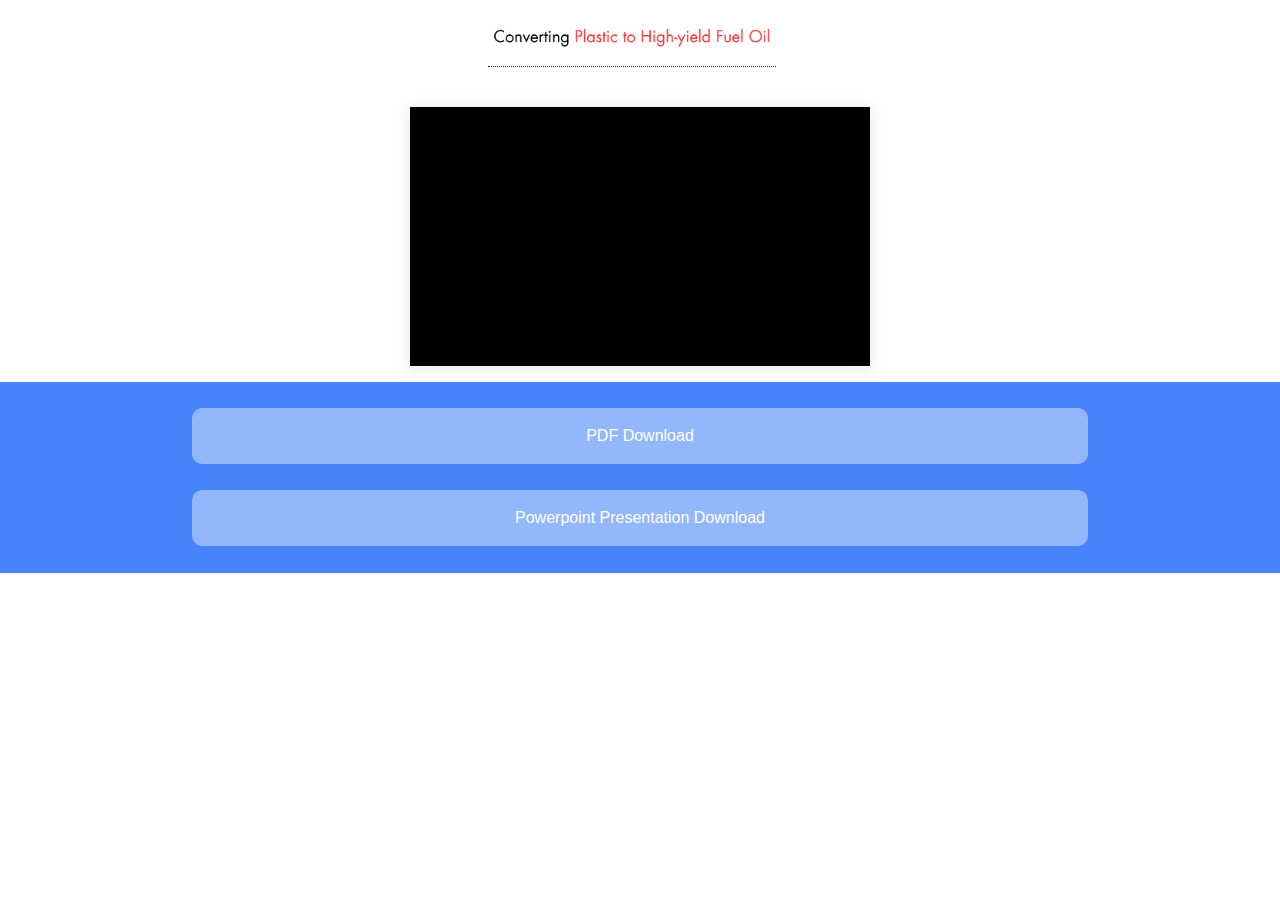
<file: converting_plastic_to_high_yield_fuel_oil.html>
<!DOCTYPE html>
<html lang="en" oncontextmenu="return false">
<head>
  <!--Meta Tags-->
  <meta charset="UTF-8">
  <meta name="viewport" content="width=device-width, initial-scale=1.0">
  <meta http-equiv="X-UA-Compatible" content="ie=edge">
  <!--Title-->
  <title>Converting Plastic to High-yield Fuel Oil</title>
  <!--Google Fonts-->
  <link href="https://fonts.googleapis.com/css2?family=Baloo+Da+2:wght@400;500;600;700;800&family=Barlow:wght@400;500;700;800;900&display=swap" rel="stylesheet"> 
  <!--Font Awesome Files-->
  <link rel="stylesheet" href="https://use.fontawesome.com/releases/v5.14.0/css/all.css" integrity="sha384-HzLeBuhoNPvSl5KYnjx0BT+WB0QEEqLprO+NBkkk5gbc67FTaL7XIGa2w1L0Xbgc" crossorigin="anonymous">
  <!--CSS Files-->
  <link rel="stylesheet" href="template_1/css/owl.carousel.min.css">
  <link rel="stylesheet" href="template_1/css/owl.theme.default.min.css">
  <link rel="stylesheet" href="template_1/css/bootstrap.css">
  <link rel="stylesheet" href="template_1/css/uikit.min.css">
  <link rel="stylesheet" href="template_1/css/navbar-fixed.css">
  <link rel="stylesheet" href="template_1/css/aos.css">
  <link rel="stylesheet" href="template_1/css/style.css">
  <link rel="stylesheet" href="template_1/css/plyr_style.css">
      <style>
            .block {
              display: block;
              margin: 0 auto;
              width: 70%;
              border: none;
              background-color: #92b7fc;
              color: white;
              padding: 14px 28px;
              font-size: 16px;
              cursor: pointer;
              text-align: center;
              border-radius: 10px; /* add this line */
            }
                
            .block:hover {
              background-color: #ddd;
              color: black;
            }
            @media (max-width: 767px) {
  .plyr__video-embed {
    width: 100%;
    padding-bottom: 56.25%;
  }
  .plyr__video-embed iframe {
    position: absolute;
    top: 0;
    left: 0;
    width: 100%;
    height: 100%;
  }
}

        </style>
</head>
<body>

  <!--Navigation-->
  <nav class="navbar navbar-expand-lg navbar-light bg-white" uk-sticky="top: 100; animation: uk-animation-slide-top; bottom: #sticky-on-scroll-up">
    <div class="container">
    <a class="navbar-brand" href="#">
      <img src="template_1/img/logo.png" style="height: 3rem;" class="img-fluid" alt="ICT POINT">
    </a>
    
    


   
      
  
  </div>
  </nav>

  <div style="width: 460px;" class="plyr__video-embed" id="player">
    <iframe width="560" height="315" src="https://www.youtube.com/watch?v=kICV3ETUZ7E" title="YouTube video player" frameborder="0" allow="accelerometer; autoplay; clipboard-write; encrypted-media; gyroscope; picture-in-picture; web-share" allowfullscreen></iframe>
    
    </div>
   
    <div style="background-color: #4683fc; width: 100%;">
      

      <br>

    <button class="block" onclick="window.location.href='https://drive.google.com/file/d/1PZXaXn0DrP6zKxp9p3Mmjv-8Kc3BrlqQ/view?usp=sharing';">PDF Download</button>
    <br>
    <button class="block" onclick="window.location.href='https://drive.google.com/file/d/1k557p71T2ee6I5VXka7bFXa_S6iYjTYW/view?usp=share_link';">Powerpoint Presentation Download</button>
    <br>
 
    </div>
  <!--JS Scripts-->
  <script src="template_1/js/jquery.min.js"></script>
  <script src="template_1/js/popper.js"></script>
  <script src="template_1/js/navbar-fixed.js"></script>
  <script src="template_1/js/uikit.min.js"></script>
  <script src="template_1/js/uikit-icons.min.js"></script>
  <script src="template_1/js/owl.carousel.min.js"></script>
  <script src="template_1/js/aos.js"></script>
  <script src="template_1/js/bootstrap.min.js"></script>
  <script src="template_1/js/main.js"></script>
  <script src="template_1/js/plyr_main.js"></script>
</body>
</html>
</file>
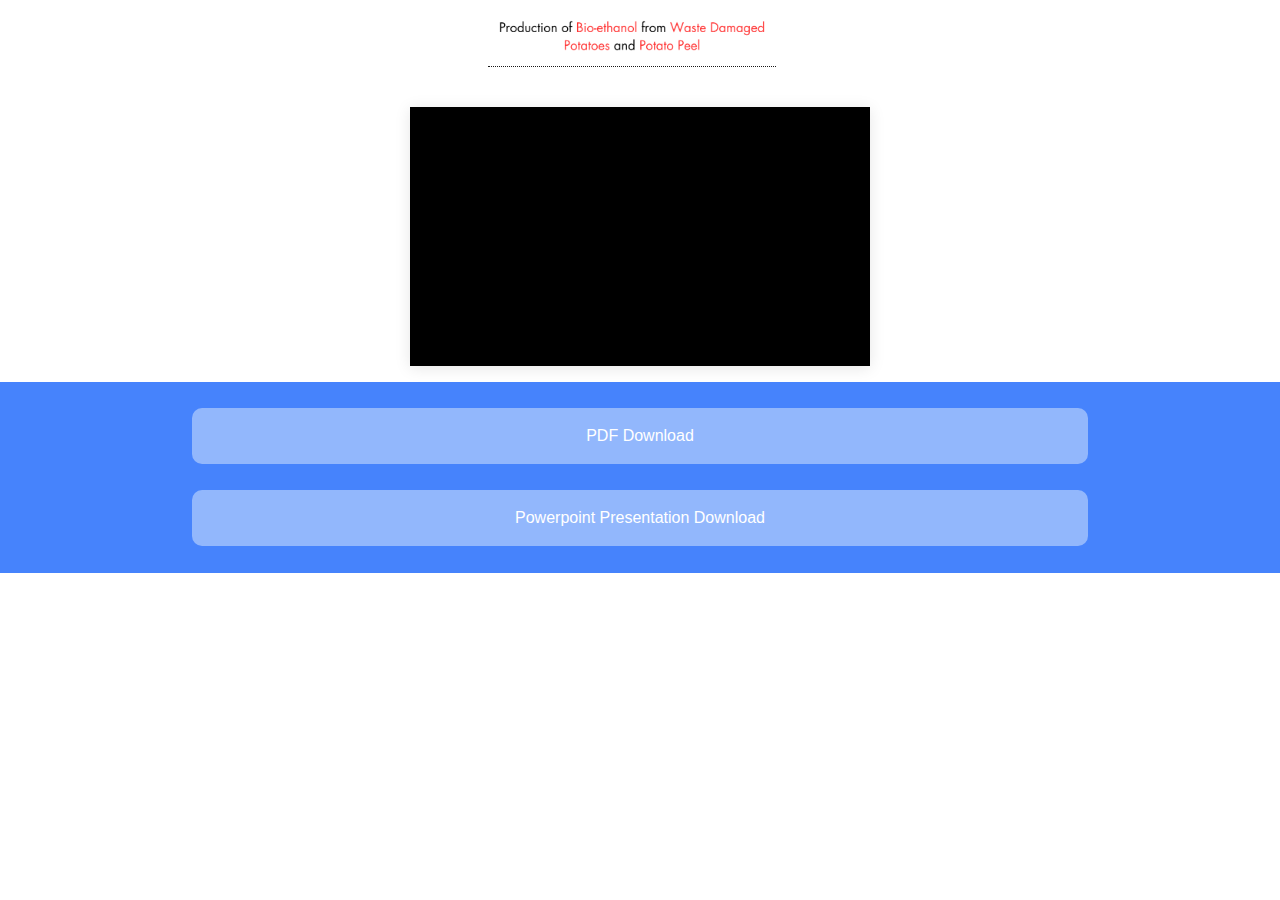
<file: production_of_bio_ethanol_from_waste_damaged_potatoes_and_potato_peel.html>
<!DOCTYPE html>
<html lang="en" oncontextmenu="return false">
<head>
  <!--Meta Tags-->
  <meta charset="UTF-8">
  <meta name="viewport" content="width=device-width, initial-scale=1.0">
  <meta http-equiv="X-UA-Compatible" content="ie=edge">
  <!--Title-->
  <title>Production of Bio-ethanol from Waste Damaged Potatoes and Potato Pee</title>
  <!--Google Fonts-->
  <link href="https://fonts.googleapis.com/css2?family=Baloo+Da+2:wght@400;500;600;700;800&family=Barlow:wght@400;500;700;800;900&display=swap" rel="stylesheet"> 
  <!--Font Awesome Files-->
  <link rel="stylesheet" href="https://use.fontawesome.com/releases/v5.14.0/css/all.css" integrity="sha384-HzLeBuhoNPvSl5KYnjx0BT+WB0QEEqLprO+NBkkk5gbc67FTaL7XIGa2w1L0Xbgc" crossorigin="anonymous">
  <!--CSS Files-->
  <link rel="stylesheet" href="template_1/css/owl.carousel.min.css">
  <link rel="stylesheet" href="template_1/css/owl.theme.default.min.css">
  <link rel="stylesheet" href="template_1/css/bootstrap.css">
  <link rel="stylesheet" href="template_1/css/uikit.min.css">
  <link rel="stylesheet" href="template_1/css/navbar-fixed.css">
  <link rel="stylesheet" href="template_1/css/aos.css">
  <link rel="stylesheet" href="template_1/css/style.css">
  <link rel="stylesheet" href="template_1/css/plyr_style.css">
      <style>
            .block {
              display: block;
              margin: 0 auto;
              width: 70%;
              border: none;
              background-color: #92b7fc;
              color: white;
              padding: 14px 28px;
              font-size: 16px;
              cursor: pointer;
              text-align: center;
              border-radius: 10px; /* add this line */
            }
                
            .block:hover {
              background-color: #ddd;
              color: black;
            }
            @media (max-width: 767px) {
  .plyr__video-embed {
    width: 100%;
    padding-bottom: 56.25%;
  }
  .plyr__video-embed iframe {
    position: absolute;
    top: 0;
    left: 0;
    width: 100%;
    height: 100%;
  }
}

        </style>
</head>
<body>

  <!--Navigation-->
  <nav class="navbar navbar-expand-lg navbar-light bg-white" uk-sticky="top: 100; animation: uk-animation-slide-top; bottom: #sticky-on-scroll-up">
    <div class="container">
    <a class="navbar-brand" href="#">
      <img src="template_1/img/logo1.png" style="height: 3rem;" class="img-fluid" alt="ICT POINT">
    </a>
    
    


   
      
  
  </div>
  </nav>

  <div style="width: 460px;" class="plyr__video-embed" id="player">
    <iframe width="560" height="315" src="https://www.youtube.com/watch?v=rN_NNmBsCns" title="YouTube video player" frameborder="0" allow="accelerometer; autoplay; clipboard-write; encrypted-media; gyroscope; picture-in-picture; web-share" allowfullscreen></iframe>
    
    </div>
   
    <div style="background-color: #4683fc; width: 100%;">
      

      <br>

    <button class="block" onclick="window.location.href='https://drive.google.com/file/d/1Wg0zrjmEaWSgo8Sp4wKUAszNJbIAFniX/view?usp=sharing';">PDF Download</button>
    <br>
    <button class="block" onclick="window.location.href='https://drive.google.com/file/d/17mu0fRp8gx71MSZkZ5OlBPxc0dO3VLmP/view?usp=sharing';">Powerpoint Presentation Download</button>
    <br>
 
    </div>
  <!--JS Scripts-->
  <script src="template_1/js/jquery.min.js"></script>
  <script src="template_1/js/popper.js"></script>
  <script src="template_1/js/navbar-fixed.js"></script>
  <script src="template_1/js/uikit.min.js"></script>
  <script src="template_1/js/uikit-icons.min.js"></script>
  <script src="template_1/js/owl.carousel.min.js"></script>
  <script src="template_1/js/aos.js"></script>
  <script src="template_1/js/bootstrap.min.js"></script>
  <script src="template_1/js/main.js"></script>
  <script src="template_1/js/plyr_main.js"></script>
</body>
</html>
</file>
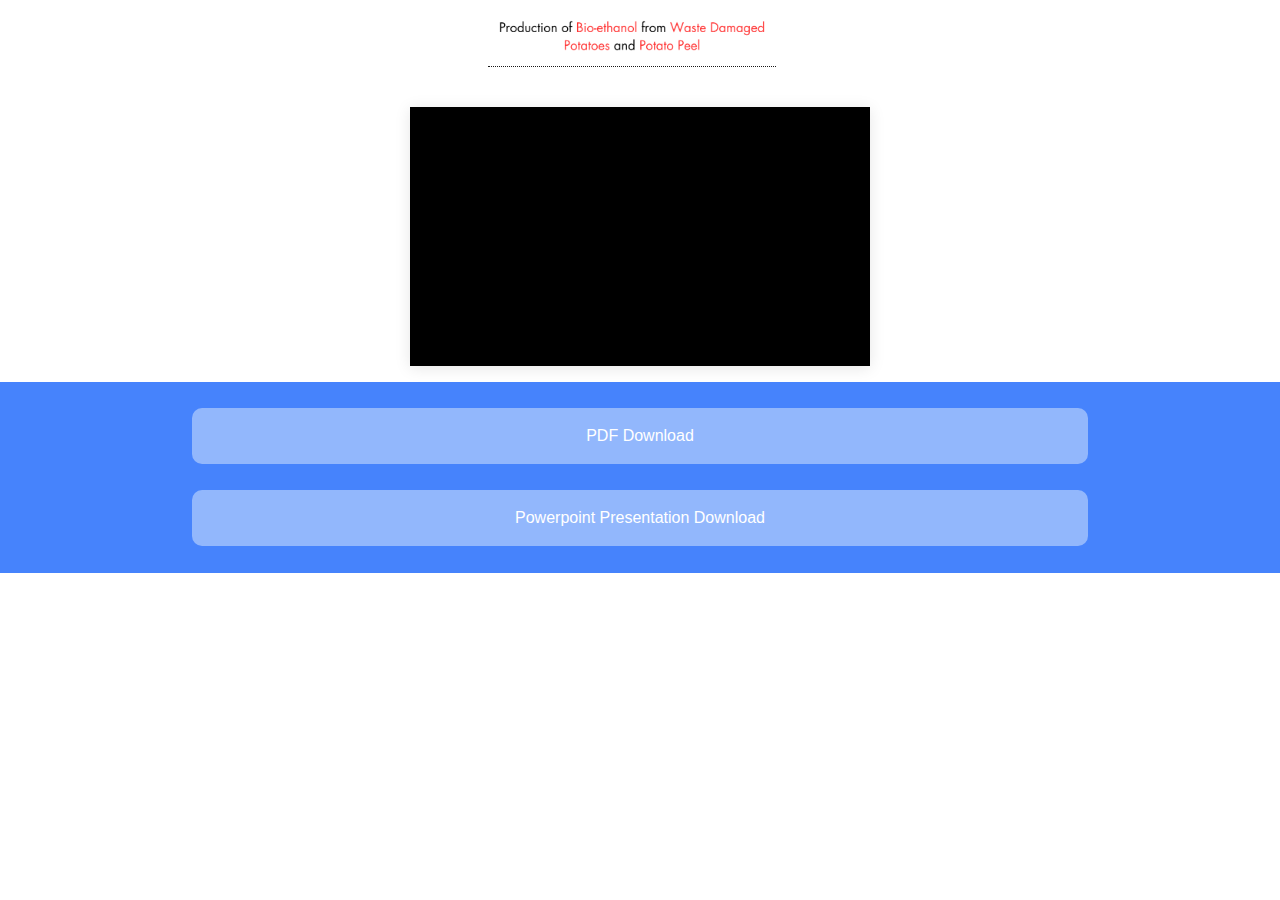
<file: roll_no-1620/production_of_bio_ethanol_from_waste_damaged_potatoes_and_potato_peel.html>
<!DOCTYPE html>
<html lang="en" oncontextmenu="return false">
<head>
  <!--Meta Tags-->
  <meta charset="UTF-8">
  <meta name="viewport" content="width=device-width, initial-scale=1.0">
  <meta http-equiv="X-UA-Compatible" content="ie=edge">
  <!--Title-->
  <title>Production of Bio-ethanol from Waste Damaged Potatoes and Potato Pee</title>
  <!--Google Fonts-->
  <link href="https://fonts.googleapis.com/css2?family=Baloo+Da+2:wght@400;500;600;700;800&family=Barlow:wght@400;500;700;800;900&display=swap" rel="stylesheet"> 
  <!--Font Awesome Files-->
  <link rel="stylesheet" href="https://use.fontawesome.com/releases/v5.14.0/css/all.css" integrity="sha384-HzLeBuhoNPvSl5KYnjx0BT+WB0QEEqLprO+NBkkk5gbc67FTaL7XIGa2w1L0Xbgc" crossorigin="anonymous">
  <!--CSS Files-->
  <link rel="stylesheet" href="../template_1/css/owl.carousel.min.css">
  <link rel="stylesheet" href="../template_1/css/owl.theme.default.min.css">
  <link rel="stylesheet" href="../template_1/css/bootstrap.css">
  <link rel="stylesheet" href="../template_1/css/uikit.min.css">
  <link rel="stylesheet" href="../template_1/css/navbar-fixed.css">
  <link rel="stylesheet" href="../template_1/css/aos.css">
  <link rel="stylesheet" href="../template_1/css/style.css">
  <link rel="stylesheet" href="../template_1/css/plyr_style.css">
      <style>
            .block {
              display: block;
              margin: 0 auto;
              width: 70%;
              border: none;
              background-color: #92b7fc;
              color: white;
              padding: 14px 28px;
              font-size: 16px;
              cursor: pointer;
              text-align: center;
              border-radius: 10px; /* add this line */
            }
                
            .block:hover {
              background-color: #ddd;
              color: black;
            }
            @media (max-width: 767px) {
  .plyr__video-embed {
    width: 100%;
    padding-bottom: 56.25%;
  }
  .plyr__video-embed iframe {
    position: absolute;
    top: 0;
    left: 0;
    width: 100%;
    height: 100%;
  }
}

        </style>
</head>
<body>

  <!--Navigation-->
  <nav class="navbar navbar-expand-lg navbar-light bg-white" uk-sticky="top: 100; animation: uk-animation-slide-top; bottom: #sticky-on-scroll-up">
    <div class="container">
    <a class="navbar-brand" href="#">
      <img src="../template_1/img/logo1.png" style="height: 3rem;" class="img-fluid" alt="ICT POINT">
    </a>
    
    


   
      
  
  </div>
  </nav>

  <div style="width: 460px;" class="plyr__video-embed" id="player">
    <iframe width="560" height="315" src="https://www.youtube.com/watch?v=WHHxUSXdVhQ" title="YouTube video player" frameborder="0" allow="accelerometer; autoplay; clipboard-write; encrypted-media; gyroscope; picture-in-picture; web-share" allowfullscreen></iframe>
    
    </div>
   
    <div style="background-color: #4683fc; width: 100%;">
      

      <br>

    <button class="block" onclick="window.location.href='https://drive.google.com/file/d/1Wg0zrjmEaWSgo8Sp4wKUAszNJbIAFniX/view?usp=sharing';">PDF Download</button>
    <br>
    <button class="block" onclick="window.location.href='https://drive.google.com/file/d/17mu0fRp8gx71MSZkZ5OlBPxc0dO3VLmP/view?usp=sharing';">Powerpoint Presentation Download</button>
    <br>
 
    </div>
  <!--JS Scripts-->
  <script src="../template_1/js/jquery.min.js"></script>
  <script src="../template_1/js/popper.js"></script>
  <script src="../template_1/js/navbar-fixed.js"></script>
  <script src="../template_1/js/uikit.min.js"></script>
  <script src="../template_1/js/uikit-icons.min.js"></script>
  <script src="../template_1/js/owl.carousel.min.js"></script>
  <script src="../template_1/js/aos.js"></script>
  <script src="../template_1/js/bootstrap.min.js"></script>
  <script src="../template_1/js/main.js"></script>
  <script src="../template_1/js/plyr_main.js"></script>
</body>
</html>
</file>
<file: template_1/css/navbar-fixed.css>
html, body {
  height: 100%;
}

.container-fluid > .container, .container > .row {
  height: 100%;
}

/* nav */
nav {
  min-height: 3.5rem;
}
nav.fixed-top {
  padding: 0.5rem;
}
nav.bg-primary li a {
  color: #fff !important;
}
nav li a.active {
  padding: .2rem .4rem;
  color: #0275d8 !important;
  background-color: #fff;
  border-radius: .2rem;
  margin: .3rem 0.6rem;
}
nav .navbar-collapse.collapsing ul,
nav .navbar-collapse.show ul {
  margin-top: 3rem;
}
nav .navbar-collapse.collapsing li a,
nav .navbar-collapse.show li a  {
  padding: 0.5rem;
}

nav .navbar-collapse.show li a.active  {
  margin: 0;
}

.navbar-toggler {
  border: 0;
}

.bg-primary {
  color: #fff;
}
</file>
<file: template_1/css/style.css>
/* ============== Basic Setup ===================== */
body {
  font-family: 'Baloo Da 2', cursive; }

.container, .container-sm, .container-md, .container-lg, .container-xl {
  max-width: 1280px; }

/* ============== Global Classes ===================== */
.button {
  background: #2D5D45;
  margin: 5px 0;
  border-radius: 5px;
  color: #fff;
  padding: 7px 15px;
  border: 1px solid #2D5D45;
  transition: 0.3s;
  display: inline-block; }
  .button:hover {
    background: #fff;
    color: #2D5D45; }

.section-title {
  font-size: 2rem;
  margin-bottom: 1.5rem;
  color: #2D5D45;
  font-weight: 700;
  line-height: 1.125;
  word-break: break-word; }

.section-description {
  color: #696969;
  font-size: 1rem;
  margin-bottom: 0;
  transition: .5s;
  max-width: 600px;
  margin: auto; }

/* ============== Navigation ===================== */
.navbar .container, .navbar .container-sm, .navbar .container-md, .navbar .container-lg, .navbar .container-xl {
  max-width: 1200px; }

.navbar .nav-item .nav-link {
  color: #2D5D45; }
  .navbar .nav-item .nav-link .lang-btn {
    background: #F0AA66;
    width: 60px;
    height: 26px;
    border-radius: 10em;
    text-align: center;
    position: relative; }
    .navbar .nav-item .nav-link .lang-btn h6 {
      color: #fff;
      font-weight: 400;
      position: absolute;
      top: 2px;
      left: 30px; }
    .navbar .nav-item .nav-link .lang-btn span {
      background: #fff;
      color: #2D5D45;
      font-size: 14px;
      position: absolute;
      left: -5px;
      top: -2.5px;
      padding: 5px;
      border-radius: 50%;
      font-size: 14px;
      box-shadow: -5px 5px 10px rgba(0, 0, 0, 0.1); }
  .navbar .nav-item .nav-link .lang-btn-eng {
    background: #F0AA66;
    width: 60px;
    height: 26px;
    border-radius: 10em;
    text-align: center;
    position: relative; }
    .navbar .nav-item .nav-link .lang-btn-eng h6 {
      color: #fff;
      font-weight: 400;
      position: absolute;
      left: 5px;
      top: 5px;
      font-size: .9rem; }
    .navbar .nav-item .nav-link .lang-btn-eng span {
      background: #fff;
      color: #2D5D45;
      font-size: 14px;
      position: absolute;
      right: -3px;
      top: -2.5px;
      padding: 5px;
      border-radius: 50%;
      font-size: 14px;
      box-shadow: -5px 5px 10px rgba(0, 0, 0, 0.1); }

.navbar .nav-item .menu-btn1 {
  background: #2D5D45;
  margin: 5px;
  border-radius: 5px;
  color: #fff;
  padding: 7px 15px;
  border: 1px solid #2D5D45;
  transition: 0.3s; }
  .navbar .nav-item .menu-btn1:hover {
    background: #fff;
    color: #2D5D45; }

.navbar .nav-item .menu-btn2 {
  background: #F0AA66;
  margin: 5px;
  border-radius: 5px;
  color: #fff;
  padding: 7px 15px;
  border: 1px solid #F0AA66;
  transition: 0.3s; }
  .navbar .nav-item .menu-btn2:hover {
    background: #fff;
    color: #F0AA66; }

/* ============== Home Section ===================== */
#home .row {
  border-radius: 1.5rem; }
  #home .row .title {
    font-size: 3rem;
    font-weight: 700;
    color: #342d65; }
    #home .row .title span {
      color: #ff284f; }
  #home .row .little-description {
    color: #696969;
    font-size: 1rem;
    line-height: 1.25;
    margin-top: 20px; }
    #home .row .little-description span {
      color: #ff284f;
      font-weight: bold; }

#home a {
  text-decoration: none; }
  #home a .home-column {
    border-radius: 1.5rem;
    background: #fff;
    transition: .5s; }
    #home a .home-column img {
      height: 96px;
      width: 96px; }
    #home a .home-column p {
      color: #696969;
      font-size: 1rem;
      margin-bottom: 0;
      transition: .5s; }
    #home a .home-column span {
      color: #696969;
      transition: .5s; }
    #home a .home-column:hover {
      background: #342d65; }
      #home a .home-column:hover p {
        color: #fff; }
      #home a .home-column:hover span {
        color: #fff; }

@media only screen and (max-width: 991px) {
  #home a .home-column {
    position: relative; }
    #home a .home-column img {
      height: 64px;
      width: 64px;
      display: inline-block;
      text-align: left;
      margin-left: 10px;
      margin-right: 10px; }
    #home a .home-column p {
      display: inline; }
    #home a .home-column video {
      width: 100%; } }

@media only screen and (max-width: 1200px) {
  #home video {
    width: 100%; } }

/* ============== Brac Section ===================== */
#brac-section .row {
  background: #EFF5FF;
  border-radius: 1.5rem; }
  #brac-section .row a {
    text-decoration: none; }
  #brac-section .row .btn-brac {
    background: #3DB188;
    border: 1px solid #3DB188;
    display: inline-block;
    margin-top: 10px; }
    #brac-section .row .btn-brac:hover {
      background: #fff;
      color: #3DB188; }
  #brac-section .row p {
    color: #696969;
    font-size: 1rem;
    margin-bottom: 0;
    transition: .5s; }

/* ============== Books Section ===================== */
#Books {
  background: #F7F8FA; }
  #Books .sub-title {
    color: #F0AA66;
    font-weight: 700 !important;
    text-decoration: none; }
    #Books .sub-title:hover {
      color: #342d65; }
  #Books .owl-carousel .item .slider-content {
    background: #fff;
    border-radius: 0rem;
    box-shadow: -3px 3px 20px rgba(0, 0, 0, 0.1), 3px 3px 20px rgba(0, 0, 0, 0.1); }
    #Books .owl-carousel .item .slider-content a {
      text-decoration: none; }
      #Books .owl-carousel .item .slider-content a .slider-img {
        height: 18em;
        width: auto;
        margin: auto;
        padding: 20px 0;
        display: block;
        border-radius: 0%; }
      #Books .owl-carousel .item .slider-content a .slider-title {
        font-size: 20px;
        color: #34315d;
        font-weight: 700;
        line-height: 1.125; }
      #Books .owl-carousel .item .slider-content a p {
        color: #696969;
        font-size: 1rem;
        margin-bottom: 0;
        transition: .5s; }
  #Books .owl-carousel .owl-nav button:focus, #Books .owl-carousel .owl-nav button:hover {
    outline: none;
    background-color: transparent;
    box-shadow: none;
    color: #333; }
  #Books .owl-carousel .owl-nav button span {
    background: #fff;
    padding: 0 1.5rem;
    border-radius: 50%;
    font-size: 2rem;
    box-shadow: -3px 3px 20px rgba(0, 0, 0, 0.1), 3px 3px 20px rgba(0, 0, 0, 0.1);
    margin-left: calc(1.5em - 1px);
    margin-right: calc(1.5em - 1px); }
  #Books .owl-carousel .owl-dots {
    margin-top: -2.5rem; }
    #Books .owl-carousel .owl-dots .active span {
      background: #F0AA66; }
  @media only screen and (max-width: 991px) {
    #Books .owl-dots {
      display: none; }
    #Books .owl-nav button span {
      margin-left: calc(.5em - 1px);
      margin-right: calc(.5em - 1px); } }

/* ============== Slider Section ===================== */
#slider .carousel .carousel-control-prev,
#slider .carousel .carousel-control-next {
  color: #111;
  font-size: 1rem; }
  #slider .carousel .carousel-control-prev i,
  #slider .carousel .carousel-control-next i {
    background: #fff;
    padding: .6rem .8rem;
    border-radius: 50%;
    box-shadow: -5px 5px 20px rgba(0, 0, 0, 0.1), 5px 5px 20px rgba(0, 0, 0, 0.1); }

/* ============== Learn Section ===================== */
#learn h2 span {
  color: #F0AA66 !important; }

#learn p {
  color: #696969; }

#learn .button {
  text-decoration: none;
  background: #F0AA66;
  border: 1px solid #F0AA66; }
  #learn .button:hover {
    background: #fff;
    color: #F0AA66; }

#learn .learn-culumn {
  background: #fff;
  border-radius: .7rem;
  box-shadow: -3px 3px 20px rgba(0, 0, 0, 0.1), 3px 3px 20px rgba(0, 0, 0, 0.1);
  position: relative; }
  #learn .learn-culumn .culumn-content {
    position: absolute;
    top: 25px;
    left: 95px; }
  #learn .learn-culumn h2 {
    font-size: 1.5rem;
    margin: 0; }

@media only screen and (max-width: 768px) {
  #learn .study-img img {
    width: 100%; } }

/* ============== Digital Learning ===================== */
#digital-learning .section-title-top {
  color: #342d65;
  margin-bottom: 12px; }

#digital-learning .section-title span {
  color: #ff284f; }

#digital-learning .button {
  text-decoration: none;
  background: #ff284f;
  border: 1px solid #ff284f;
  margin-top: 20px; }
  #digital-learning .button:hover {
    background: #fff;
    color: #ff284f; }

#digital-learning .digital-slider {
  max-width: 600px;
  margin: auto; }
  #digital-learning .digital-slider .owl-carousel .owl-dots {
    margin-top: 30px; }
    #digital-learning .digital-slider .owl-carousel .owl-dots span {
      width: 8.5px;
      height: 8.5px; }
    #digital-learning .digital-slider .owl-carousel .owl-dots .active span {
      background: red; }

/* ============== Footer section ===================== */
#footer {
  background: linear-gradient(180deg, #fff 0%, #fff 100%); }
  #footer .culumn-1 .footer-description {
    max-width: 500px; }
    #footer .culumn-1 .footer-description .section-description {
      color: #fff;
      margin: 1.5rem 0; }
  #footer .culumn-1 .social-icons {
    width: 180px; }
    #footer .culumn-1 .social-icons a {
      font-size: 1.5rem;
      color: #fff; }
      #footer .culumn-1 .social-icons a:hover {
        color: #34315d; }
  #footer .culumn-2 h5, #footer .culumn-3 h5 {
    color: #fff;
    font-weight: 700;
    margin-bottom: 25px; }
  #footer .culumn-2 ul, #footer .culumn-3 ul {
    margin: 0;
    padding: 0; }
    #footer .culumn-2 ul li, #footer .culumn-3 ul li {
      margin: 0;
      list-style-type: none;
      margin-bottom: 7px; }
      #footer .culumn-2 ul li a, #footer .culumn-3 ul li a {
        text-decoration: none;
        transition: .3s;
        color: #d1cfcf; }
        #footer .culumn-2 ul li a:hover, #footer .culumn-3 ul li a:hover {
          color: #fff; }
  #footer small {
    font-size: .875em; }
</file>
<file: template_1/css/plyr_style.css>
:root{--plyr-color-main:#4683fc;--plyr-font-size-base:13px;--plyr-font-size-small:12px;--plyr-font-size-time:11px;--plyr-font-size-badges:9px;--plyr-font-size-menu:var(--plyr-font-size-base);--plyr-font-weight-regular:500;--plyr-font-weight-bold:600;--plyr-font-size-captions-medium:18px;--plyr-font-size-captions-large:21px}@font-face{font-display:swap;font-family:Gordita;font-style:normal;font-weight:300;src:url(https://cdn.plyr.io/static/fonts/gordita-light.woff2) format("woff2"),url(https://cdn.plyr.io/static/fonts/gordita-light.woff) format("woff")}@font-face{font-display:swap;font-family:Gordita;font-style:normal;font-weight:400;src:url(https://cdn.plyr.io/static/fonts/gordita-regular.woff2) format("woff2"),url(https://cdn.plyr.io/static/fonts/gordita-regular.woff) format("woff")}@font-face{font-display:swap;font-family:Gordita;font-style:normal;font-weight:500;src:url(https://cdn.plyr.io/static/fonts/gordita-medium.woff2) format("woff2"),url(https://cdn.plyr.io/static/fonts/gordita-medium.woff) format("woff")}@font-face{font-display:swap;font-family:Gordita;font-style:normal;font-weight:600;src:url(https://cdn.plyr.io/static/fonts/gordita-bold.woff2) format("woff2"),url(https://cdn.plyr.io/static/fonts/gordita-bold.woff) format("woff")}@font-face{font-display:swap;font-family:Gordita;font-style:normal;font-weight:900;src:url(https://cdn.plyr.io/static/fonts/gordita-black.woff2) format("woff2"),url(https://cdn.plyr.io/static/fonts/gordita-black.woff) format("woff")}@keyframes fadein{0%{opacity:0}100%{opacity:1}}@keyframes shrinkHide{0%{opacity:.5;width:38px}20%{width:45px}100%{opacity:0;width:0}}/*!normalize.css v7.0.0 | MIT License | github.com/necolas/normalize.css*/html{line-height:1.15;-ms-text-size-adjust:100%;-webkit-text-size-adjust:100%}body{margin:0}article,aside,footer,header,nav,section{display:block}h1{font-size:2em;margin:.67em 0}figcaption,figure,main{display:block}figure{margin:1em 40px}hr{box-sizing:content-box;height:0;overflow:visible}pre{font-family:monospace,monospace;font-size:1em}a,button.faux-link{background-color:transparent;-webkit-text-decoration-skip:objects}abbr[title]{border-bottom:none;text-decoration:underline;-webkit-text-decoration:underline dotted;text-decoration:underline dotted}b,strong{font-weight:inherit}b,strong{font-weight:bolder}code,kbd,samp{font-family:monospace,monospace;font-size:1em}dfn{font-style:italic}mark{background-color:#ff0;color:#000}small{font-size:80%}sub,sup{font-size:75%;line-height:0;position:relative;vertical-align:baseline}sub{bottom:-.25em}sup{top:-.5em}audio,video{display:inline-block}audio:not([controls]){display:none;height:0}img{border-style:none}svg:not(:root){overflow:hidden}button,input,optgroup,select,textarea{font-family:sans-serif;font-size:100%;line-height:1.15;margin:0}button,input{overflow:visible}button,select{text-transform:none}[type=reset],[type=submit],button,html [type=button]{-webkit-appearance:button}[type=button]::-moz-focus-inner,[type=reset]::-moz-focus-inner,[type=submit]::-moz-focus-inner,button::-moz-focus-inner{border-style:none;padding:0}[type=button]:-moz-focusring,[type=reset]:-moz-focusring,[type=submit]:-moz-focusring,button:-moz-focusring{outline:1px dotted ButtonText}fieldset{padding:.35em .75em .625em}legend{box-sizing:border-box;color:inherit;display:table;max-width:100%;padding:0;white-space:normal}progress{display:inline-block;vertical-align:baseline}textarea{overflow:auto}[type=checkbox],[type=radio]{box-sizing:border-box;padding:0}[type=number]::-webkit-inner-spin-button,[type=number]::-webkit-outer-spin-button{height:auto}[type=search]{-webkit-appearance:textfield;outline-offset:-2px}[type=search]::-webkit-search-cancel-button,[type=search]::-webkit-search-decoration{-webkit-appearance:none}::-webkit-file-upload-button{-webkit-appearance:button;font:inherit}details,menu{display:block}summary{display:list-item}canvas{display:inline-block}template{display:none}[hidden]{display:none}*,::after,::before{box-sizing:border-box}body,html{display:flex;width:100%}html{background:linear-gradient(to left top,#e0f6ff,#f5fcff);background-attachment:fixed;height:100%}body{align-items:center;display:flex;flex-direction:column;min-height:100%}.grid{flex:1;overflow:auto}main{margin:auto;padding-bottom:1px;text-align:center}aside{align-items:center;background:#fff;display:flex;flex-shrink:0;justify-content:center;padding:16px;position:relative;text-align:center;text-shadow:none;width:100%}aside .icon{fill:#4683fc;margin-right:8px}aside p{margin:0}aside a,aside button.faux-link{color:#4683fc}aside a.tab-focus,aside button.tab-focus.faux-link{box-shadow:0 0 0 3px rgba(75,170,244,.35);outline:0}.grid{margin:0 auto;padding:16px}@media only screen and (min-width:768px){.grid{align-items:center;display:flex;max-width:1260px;width:100%}.grid>*{flex:1}}html{font-size:100%}body{-moz-osx-font-smoothing:grayscale;-webkit-font-smoothing:antialiased;font-size:15px;font-size:.9375rem;color:#4a5764;font-family:Gordita,Avenir,helvetica neue,sans-serif,apple color emoji,segoe ui emoji,segoe ui symbol;font-weight:500;line-height:1.75}button,input,select,textarea{font:inherit}p,small{margin:0 0 24px}small{font-size:13px;font-size:.8125rem;display:block}h1{font-size:64px;font-size:4rem;color:#4683fc;font-weight:600;letter-spacing:-.025em;line-height:1.2;margin:0 0 24px}.button,.button__count{align-items:center;border:0;border-radius:4px;box-shadow:0 1px 1px rgba(0,0,0,.1);display:inline-flex;padding:12px;position:relative;text-shadow:none;-webkit-user-select:none;-ms-user-select:none;user-select:none;vertical-align:middle}.button{background:#4683fc;color:#fff;font-weight:600;padding-left:20px;padding-right:20px;transition:all .2s ease}.button:focus,.button:hover{background:#4683fc}.button:focus::after,.button:hover::after{display:none}.button:hover{box-shadow:0 2px 2px rgba(0,0,0,.1)}.button:focus{outline:0}.button.tab-focus{box-shadow:0 0 0 3px rgba(255,255,255,.35);outline:0}.button:active{top:1px}.button--with-count{display:inline-flex}.button--with-count .button .icon{flex-shrink:0}.button__count{animation:fadein .2s ease;background:#fff;color:#5d6e7e;margin-left:12px}.button__count::before{border:5px solid transparent;border-left-width:0;border-right-color:#fff;content:'';height:0;position:absolute;right:100%;top:50%;transform:translateY(-50%);width:0}header{padding-bottom:16px;text-align:center}header h1 span{animation:shrinkHide 1s cubic-bezier(.175,.885,.32,1.275) 2s forwards;display:inline-block;font-weight:300;opacity:.5}header .call-to-action{margin-top:24px}@media only screen and (min-width:768px){header{margin-right:48px;max-width:360px;padding-bottom:32px;text-align:left}header p:first-of-type{font-size:16px;font-size:1rem}}.icon{fill:currentColor;height:16px;vertical-align:-3px;width:16px}a svg,button svg,button.faux-link svg,label svg{pointer-events:none}.btn .icon,a .icon,button.faux-link .icon{margin-right:8px}button.faux-link{background:0 0;border:0;border-radius:0;cursor:pointer;font:inherit;line-height:1.75;margin:0;padding:0;position:relative;text-align:inherit;text-shadow:inherit;-moz-user-select:text;vertical-align:baseline;width:auto}a,button.faux-link{border-bottom:1px dotted currentColor;color:#4683fc;position:relative;text-decoration:none;transition:all .2s ease}a::after,button.faux-link::after{background:currentColor;content:'';height:1px;left:50%;position:absolute;top:100%;transform:translateX(-50%);transition:width .2s ease;width:0}a:focus,a:hover,button.faux-link:focus,button.faux-link:hover{border-bottom-color:transparent;outline:0}a:focus::after,a:hover::after,button.faux-link:focus::after,button.faux-link:hover::after{width:100%}a.tab-focus,button.tab-focus.faux-link{box-shadow:0 0 0 3px rgba(255,255,255,.35);outline:0}a.no-border::after,button.no-border.faux-link::after{display:none}li,ul{list-style:none;margin:0;padding:0}audio,img,video{max-width:100%;vertical-align:middle}nav{display:flex;justify-content:center;margin-bottom:16px}.plyr{border-radius:0px;box-shadow:0 2px 15px rgba(0,0,0,.1);margin:16px auto}.plyr.plyr--audio{max-width:480px}.plyr__video-wrapper::after{border:1px solid rgba(0,0,0,.15);border-radius:inherit;bottom:0;content:'';left:0;pointer-events:none;position:absolute;right:0;top:0;z-index:3}.plyr__cite{color:#728597}.plyr__cite .icon{margin-right:3px}@keyframes plyr-progress{to{background-position:25px 0;background-position:var(--plyr-progress-loading-size,25px) 0}}@keyframes plyr-popup{0%{opacity:.5;transform:translateY(10px)}to{opacity:1;transform:translateY(0)}}@keyframes plyr-fade-in{from{opacity:0}to{opacity:1}}.plyr{-moz-osx-font-smoothing:grayscale;-webkit-font-smoothing:antialiased;align-items:center;direction:ltr;display:flex;flex-direction:column;font-family:inherit;font-family:var(--plyr-font-family,inherit);font-variant-numeric:tabular-nums;font-weight:500;font-weight:var(--plyr-font-weight-regular,400);line-height:1.7;line-height:var(--plyr-line-height,1.7);max-width:100%;min-width:200px;position:relative;text-shadow:none;transition:box-shadow .3s ease;z-index:0}.plyr audio,.plyr iframe,.plyr video{display:block;height:100%;width:100%}.plyr button{font:inherit;line-height:inherit;width:auto}.plyr:focus{outline:0}.plyr--full-ui{box-sizing:border-box}.plyr--full-ui *,.plyr--full-ui ::after,.plyr--full-ui ::before{box-sizing:inherit}.plyr--full-ui a,.plyr--full-ui button,.plyr--full-ui button.faux-link,.plyr--full-ui input,.plyr--full-ui label{touch-action:manipulation}.plyr__badge{background:#4a5464;background:var(--plyr-badge-background,#4a5464);border-radius:2px;border-radius:var(--plyr-badge-border-radius,2px);color:#fff;color:var(--plyr-badge-text-color,#fff);font-size:9px;font-size:var(--plyr-font-size-badge,9px);line-height:1;padding:3px 4px}.plyr--full-ui ::-webkit-media-text-track-container{display:none}.plyr__captions{animation:plyr-fade-in .3s ease;bottom:0;display:none;font-size:12px;font-size:var(--plyr-font-size-small,13px);left:0;padding:10px;padding:var(--plyr-control-spacing,10px);position:absolute;text-align:center;transition:transform .4s ease-in-out;width:100%}.plyr__captions span:empty{display:none}@media(min-width:480px){.plyr__captions{font-size:13px;font-size:var(--plyr-font-size-base,15px);padding:calc(10px * 2);padding:calc(var(--plyr-control-spacing,10px) * 2)}}@media(min-width:768px){.plyr__captions{font-size:18px;font-size:var(--plyr-font-size-large,18px)}}.plyr--captions-active .plyr__captions{display:block}.plyr:not(.plyr--hide-controls) .plyr__controls:not(:empty)~.plyr__captions{transform:translateY(calc(10px * -4));transform:translateY(calc(var(--plyr-control-spacing,10px) * -4))}.plyr__caption{background:rgba(0,0,0,.8);background:var(--plyr-captions-background,rgba(0,0,0,.8));border-radius:2px;-webkit-box-decoration-break:clone;box-decoration-break:clone;color:#fff;color:var(--plyr-captions-text-color,#fff);line-height:185%;padding:.2em .5em;white-space:pre-wrap}.plyr__caption div{display:inline}.plyr__control{background:0 0;border:0;border-radius:3px;border-radius:var(--plyr-control-radius,3px);color:inherit;cursor:pointer;flex-shrink:0;overflow:visible;padding:calc(10px * .7);padding:calc(var(--plyr-control-spacing,10px) * .7);position:relative;transition:all .3s ease}.plyr__control svg{display:block;fill:currentColor;height:18px;height:var(--plyr-control-icon-size,18px);pointer-events:none;width:18px;width:var(--plyr-control-icon-size,18px)}.plyr__control:focus{outline:0}.plyr__control.plyr__tab-focus{outline-color:var(--plyr-color-main,var(--plyr-color-main,#4683fc));outline-color:var(--plyr-tab-focus-color,var(--plyr-color-main,var(--plyr-color-main,#4683fc)));outline-offset:2px;outline-style:dotted;outline-width:3px}a.plyr__control,button.plyr__control.faux-link{text-decoration:none}a.plyr__control::after,a.plyr__control::before,button.plyr__control.faux-link::after,button.plyr__control.faux-link::before{display:none}.plyr__control.plyr__control--pressed .icon--not-pressed,.plyr__control.plyr__control--pressed .label--not-pressed,.plyr__control:not(.plyr__control--pressed) .icon--pressed,.plyr__control:not(.plyr__control--pressed) .label--pressed{display:none}.plyr--full-ui ::-webkit-media-controls{display:none}.plyr__controls{align-items:center;display:flex;justify-content:flex-end;text-align:center}.plyr__controls .plyr__progress__container{flex:1;min-width:0}.plyr__controls .plyr__controls__item{margin-left:calc(10px/4);margin-left:calc(var(--plyr-control-spacing,10px)/4)}.plyr__controls .plyr__controls__item:first-child{margin-left:0;margin-right:auto}.plyr__controls .plyr__controls__item.plyr__progress__container{padding-left:calc(10px/4);padding-left:calc(var(--plyr-control-spacing,10px)/4)}.plyr__controls .plyr__controls__item.plyr__time{padding:0 calc(10px/2);padding:0 calc(var(--plyr-control-spacing,10px)/2)}.plyr__controls .plyr__controls__item.plyr__progress__container:first-child,.plyr__controls .plyr__controls__item.plyr__time+.plyr__time,.plyr__controls .plyr__controls__item.plyr__time:first-child{padding-left:0}.plyr__controls:empty{display:none}.plyr [data-plyr=airplay],.plyr [data-plyr=captions],.plyr [data-plyr=fullscreen],.plyr [data-plyr=pip]{display:none}.plyr--airplay-supported [data-plyr=airplay],.plyr--captions-enabled [data-plyr=captions],.plyr--fullscreen-enabled [data-plyr=fullscreen],.plyr--pip-supported [data-plyr=pip]{display:inline-block}.plyr__menu{display:flex;position:relative}.plyr__menu .plyr__control svg{transition:transform .3s ease}.plyr__menu .plyr__control[aria-expanded=true] svg{transform:rotate(90deg)}.plyr__menu .plyr__control[aria-expanded=true] .plyr__tooltip{display:none}.plyr__menu__container{animation:plyr-popup .2s ease;background:rgba(255,255,255,.9);background:var(--plyr-menu-background,rgba(255,255,255,.9));border-radius:4px;bottom:100%;box-shadow:0 1px 2px rgba(0,0,0,.15);box-shadow:var(--plyr-menu-shadow,0 1px 2px rgba(0,0,0,.15));color:#4a5464;color:var(--plyr-menu-color,#4a5464);font-size:13px;font-size:var(--plyr-font-size-base,15px);margin-bottom:10px;position:absolute;right:-3px;text-align:left;white-space:nowrap;z-index:3}.plyr__menu__container>div{overflow:hidden;transition:height .35s cubic-bezier(.4,0,.2,1),width .35s cubic-bezier(.4,0,.2,1)}.plyr__menu__container::after{border:4px solid transparent;border:var(--plyr-menu-arrow-size,4px) solid transparent;border-top-color:rgba(255,255,255,.9);border-top-color:var(--plyr-menu-background,rgba(255,255,255,.9));content:'';height:0;position:absolute;right:calc(((18px/2) + calc(10px * .7)) - (4px/2));right:calc(((var(--plyr-control-icon-size,18px)/2) + calc(var(--plyr-control-spacing,10px) * .7)) - (var(--plyr-menu-arrow-size,4px)/2));top:100%;width:0}.plyr__menu__container [role=menu]{padding:calc(10px * .7);padding:calc(var(--plyr-control-spacing,10px) * .7)}.plyr__menu__container [role=menuitem],.plyr__menu__container [role=menuitemradio]{margin-top:2px}.plyr__menu__container [role=menuitem]:first-child,.plyr__menu__container [role=menuitemradio]:first-child{margin-top:0}.plyr__menu__container .plyr__control{align-items:center;color:#4a5464;color:var(--plyr-menu-color,#4a5464);display:flex;font-size:13px;font-size:var(--plyr-font-size-menu,var(--plyr-font-size-small,13px));padding-bottom:calc(calc(10px * .7)/1.5);padding-bottom:calc(calc(var(--plyr-control-spacing,10px) * .7)/1.5);padding-left:calc(calc(10px * .7) * 1.5);padding-left:calc(calc(var(--plyr-control-spacing,10px) * .7) * 1.5);padding-right:calc(calc(10px * .7) * 1.5);padding-right:calc(calc(var(--plyr-control-spacing,10px) * .7) * 1.5);padding-top:calc(calc(10px * .7)/1.5);padding-top:calc(calc(var(--plyr-control-spacing,10px) * .7)/1.5);-webkit-user-select:none;-ms-user-select:none;user-select:none;width:100%}.plyr__menu__container .plyr__control>span{align-items:inherit;display:flex;width:100%}.plyr__menu__container .plyr__control::after{border:4px solid transparent;border:var(--plyr-menu-item-arrow-size,4px) solid transparent;content:'';position:absolute;top:50%;transform:translateY(-50%)}.plyr__menu__container .plyr__control--forward{padding-right:calc(calc(10px * .7) * 4);padding-right:calc(calc(var(--plyr-control-spacing,10px) * .7) * 4)}.plyr__menu__container .plyr__control--forward::after{border-left-color:#728197;border-left-color:var(--plyr-menu-arrow-color,#728197);right:calc((calc(10px * .7) * 1.5) - 4px);right:calc((calc(var(--plyr-control-spacing,10px) * .7) * 1.5) - var(--plyr-menu-item-arrow-size,4px))}.plyr__menu__container .plyr__control--forward.plyr__tab-focus::after,.plyr__menu__container .plyr__control--forward:hover::after{border-left-color:currentColor}.plyr__menu__container .plyr__control--back{font-weight:500;font-weight:var(--plyr-font-weight-regular,400);margin:calc(10px * .7);margin:calc(var(--plyr-control-spacing,10px) * .7);margin-bottom:calc(calc(10px * .7)/2);margin-bottom:calc(calc(var(--plyr-control-spacing,10px) * .7)/2);padding-left:calc(calc(10px * .7) * 4);padding-left:calc(calc(var(--plyr-control-spacing,10px) * .7) * 4);position:relative;width:calc(100% - (calc(10px * .7) * 2));width:calc(100% - (calc(var(--plyr-control-spacing,10px) * .7) * 2))}.plyr__menu__container .plyr__control--back::after{border-right-color:#728197;border-right-color:var(--plyr-menu-arrow-color,#728197);left:calc((calc(10px * .7) * 1.5) - 4px);left:calc((calc(var(--plyr-control-spacing,10px) * .7) * 1.5) - var(--plyr-menu-item-arrow-size,4px))}.plyr__menu__container .plyr__control--back::before{background:#dcdfe5;background:var(--plyr-menu-back-border-color,#dcdfe5);box-shadow:0 1px 0 #fff;box-shadow:0 1px 0 var(--plyr-menu-back-border-shadow-color,#fff);content:'';height:1px;left:0;margin-top:calc(calc(10px * .7)/2);margin-top:calc(calc(var(--plyr-control-spacing,10px) * .7)/2);overflow:hidden;position:absolute;right:0;top:100%}.plyr__menu__container .plyr__control--back.plyr__tab-focus::after,.plyr__menu__container .plyr__control--back:hover::after{border-right-color:currentColor}.plyr__menu__container .plyr__control[role=menuitemradio]{padding-left:calc(10px * .7);padding-left:calc(var(--plyr-control-spacing,10px) * .7)}.plyr__menu__container .plyr__control[role=menuitemradio]::after,.plyr__menu__container .plyr__control[role=menuitemradio]::before{border-radius:100%}.plyr__menu__container .plyr__control[role=menuitemradio]::before{background:rgba(0,0,0,.1);content:'';display:block;flex-shrink:0;height:16px;margin-right:10px;margin-right:var(--plyr-control-spacing,10px);transition:all .3s ease;width:16px}.plyr__menu__container .plyr__control[role=menuitemradio]::after{background:#fff;border:0;height:6px;left:12px;opacity:0;top:50%;transform:translateY(-50%) scale(0);transition:transform .3s ease,opacity .3s ease;width:6px}.plyr__menu__container .plyr__control[role=menuitemradio][aria-checked=true]::before{background:var(--plyr-color-main,var(--plyr-color-main,#4683fc));background:var(--plyr-control-toggle-checked-background,var(--plyr-color-main,var(--plyr-color-main,#4683fc)))}.plyr__menu__container .plyr__control[role=menuitemradio][aria-checked=true]::after{opacity:1;transform:translateY(-50%) scale(1)}.plyr__menu__container .plyr__control[role=menuitemradio].plyr__tab-focus::before,.plyr__menu__container .plyr__control[role=menuitemradio]:hover::before{background:rgba(35,40,47,.1)}.plyr__menu__container .plyr__menu__value{align-items:center;display:flex;margin-left:auto;margin-right:calc((calc(10px * .7) - 2) * -1);margin-right:calc((calc(var(--plyr-control-spacing,10px) * .7) - 2) * -1);overflow:hidden;padding-left:calc(calc(10px * .7) * 3.5);padding-left:calc(calc(var(--plyr-control-spacing,10px) * .7) * 3.5);pointer-events:none}.plyr--full-ui input[type=range]{-webkit-appearance:none;background:0 0;border:0;border-radius:calc(13px * 2);border-radius:calc(var(--plyr-range-thumb-height,13px) * 2);color:var(--plyr-color-main,var(--plyr-color-main,#4683fc));color:var(--plyr-range-fill-background,var(--plyr-color-main,var(--plyr-color-main,#4683fc)));display:block;height:calc((3px * 2) + 13px);height:calc((var(--plyr-range-thumb-active-shadow-width,3px) * 2) + var(--plyr-range-thumb-height,13px));margin:0;min-width:0;padding:0;transition:box-shadow .3s ease;width:100%}.plyr--full-ui input[type=range]::-webkit-slider-runnable-track{background:0 0;border:0;border-radius:calc(5px/2);border-radius:calc(var(--plyr-range-track-height,5px)/2);height:5px;height:var(--plyr-range-track-height,5px);-webkit-transition:box-shadow .3s ease;transition:box-shadow .3s ease;-webkit-user-select:none;user-select:none;background-image:linear-gradient(to right,currentColor 0,transparent 0);background-image:linear-gradient(to right,currentColor var(--value,0),transparent var(--value,0))}.plyr--full-ui input[type=range]::-webkit-slider-thumb{background:#fff;background:var(--plyr-range-thumb-background,#fff);border:0;border-radius:100%;box-shadow:0 1px 1px rgba(35,40,47,.15),0 0 0 1px rgba(35,40,47,.2);box-shadow:var(--plyr-range-thumb-shadow,0 1px 1px rgba(35,40,47,.15),0 0 0 1px rgba(35,40,47,.2));height:13px;height:var(--plyr-range-thumb-height,13px);position:relative;-webkit-transition:all .2s ease;transition:all .2s ease;width:13px;width:var(--plyr-range-thumb-height,13px);-webkit-appearance:none;margin-top:calc(((13px - 5px)/2) * -1);margin-top:calc(((var(--plyr-range-thumb-height,13px) - var(--plyr-range-track-height,5px))/2) * -1)}.plyr--full-ui input[type=range]::-moz-range-track{background:0 0;border:0;border-radius:calc(5px/2);border-radius:calc(var(--plyr-range-track-height,5px)/2);height:5px;height:var(--plyr-range-track-height,5px);-moz-transition:box-shadow .3s ease;transition:box-shadow .3s ease;user-select:none}.plyr--full-ui input[type=range]::-moz-range-thumb{background:#fff;background:var(--plyr-range-thumb-background,#fff);border:0;border-radius:100%;box-shadow:0 1px 1px rgba(35,40,47,.15),0 0 0 1px rgba(35,40,47,.2);box-shadow:var(--plyr-range-thumb-shadow,0 1px 1px rgba(35,40,47,.15),0 0 0 1px rgba(35,40,47,.2));height:13px;height:var(--plyr-range-thumb-height,13px);position:relative;-moz-transition:all .2s ease;transition:all .2s ease;width:13px;width:var(--plyr-range-thumb-height,13px)}.plyr--full-ui input[type=range]::-moz-range-progress{background:currentColor;border-radius:calc(5px/2);border-radius:calc(var(--plyr-range-track-height,5px)/2);height:5px;height:var(--plyr-range-track-height,5px)}.plyr--full-ui input[type=range]::-ms-track{background:0 0;border:0;border-radius:calc(5px/2);border-radius:calc(var(--plyr-range-track-height,5px)/2);height:5px;height:var(--plyr-range-track-height,5px);-ms-transition:box-shadow .3s ease;transition:box-shadow .3s ease;-ms-user-select:none;user-select:none;color:transparent}.plyr--full-ui input[type=range]::-ms-fill-upper{background:0 0;border:0;border-radius:calc(5px/2);border-radius:calc(var(--plyr-range-track-height,5px)/2);height:5px;height:var(--plyr-range-track-height,5px);-ms-transition:box-shadow .3s ease;transition:box-shadow .3s ease;-ms-user-select:none;user-select:none}.plyr--full-ui input[type=range]::-ms-fill-lower{background:0 0;border:0;border-radius:calc(5px/2);border-radius:calc(var(--plyr-range-track-height,5px)/2);height:5px;height:var(--plyr-range-track-height,5px);-ms-transition:box-shadow .3s ease;transition:box-shadow .3s ease;-ms-user-select:none;user-select:none;background:currentColor}.plyr--full-ui input[type=range]::-ms-thumb{background:#fff;background:var(--plyr-range-thumb-background,#fff);border:0;border-radius:100%;box-shadow:0 1px 1px rgba(35,40,47,.15),0 0 0 1px rgba(35,40,47,.2);box-shadow:var(--plyr-range-thumb-shadow,0 1px 1px rgba(35,40,47,.15),0 0 0 1px rgba(35,40,47,.2));height:13px;height:var(--plyr-range-thumb-height,13px);position:relative;-ms-transition:all .2s ease;transition:all .2s ease;width:13px;width:var(--plyr-range-thumb-height,13px);margin-top:0}.plyr--full-ui input[type=range]::-ms-tooltip{display:none}.plyr--full-ui input[type=range]:focus{outline:0}.plyr--full-ui input[type=range]::-moz-focus-outer{border:0}.plyr--full-ui input[type=range].plyr__tab-focus::-webkit-slider-runnable-track{outline-color:var(--plyr-color-main,var(--plyr-color-main,#4683fc));outline-color:var(--plyr-tab-focus-color,var(--plyr-color-main,var(--plyr-color-main,#4683fc)));outline-offset:2px;outline-style:dotted;outline-width:3px}.plyr--full-ui input[type=range].plyr__tab-focus::-moz-range-track{outline-color:var(--plyr-color-main,var(--plyr-color-main,#4683fc));outline-color:var(--plyr-tab-focus-color,var(--plyr-color-main,var(--plyr-color-main,#4683fc)));outline-offset:2px;outline-style:dotted;outline-width:3px}.plyr--full-ui input[type=range].plyr__tab-focus::-ms-track{outline-color:var(--plyr-color-main,var(--plyr-color-main,#4683fc));outline-color:var(--plyr-tab-focus-color,var(--plyr-color-main,var(--plyr-color-main,#4683fc)));outline-offset:2px;outline-style:dotted;outline-width:3px}.plyr__poster{background-color:#000;background-position:50% 50%;background-repeat:no-repeat;background-size:contain;height:100%;left:0;opacity:0;position:absolute;top:0;transition:opacity .2s ease;width:100%;z-index:1}.plyr--stopped.plyr__poster-enabled .plyr__poster{opacity:1}.plyr__time{font-size:11px;font-size:var(--plyr-font-size-time,var(--plyr-font-size-small,13px))}.plyr__time+.plyr__time::before{content:'\2044';margin-right:10px;margin-right:var(--plyr-control-spacing,10px)}@media(max-width:calc(768px - 1px)){.plyr__time+.plyr__time{display:none}}.plyr__tooltip{background:rgba(255,255,255,.9);background:var(--plyr-tooltip-background,rgba(255,255,255,.9));border-radius:3px;border-radius:var(--plyr-tooltip-radius,3px);bottom:100%;box-shadow:0 1px 2px rgba(0,0,0,.15);box-shadow:var(--plyr-tooltip-shadow,0 1px 2px rgba(0,0,0,.15));color:#4a5464;color:var(--plyr-tooltip-color,#4a5464);font-size:12px;font-size:var(--plyr-font-size-small,13px);font-weight:500;font-weight:var(--plyr-font-weight-regular,400);left:50%;line-height:1.3;margin-bottom:calc(calc(10px/2) * 2);margin-bottom:calc(calc(var(--plyr-control-spacing,10px)/2) * 2);opacity:0;padding:calc(10px/2) calc(calc(10px/2) * 1.5);padding:calc(var(--plyr-control-spacing,10px)/2) calc(calc(var(--plyr-control-spacing,10px)/2) * 1.5);pointer-events:none;position:absolute;transform:translate(-50%,10px) scale(.8);transform-origin:50% 100%;transition:transform .2s .1s ease,opacity .2s .1s ease;white-space:nowrap;z-index:2}.plyr__tooltip::before{border-left:4px solid transparent;border-left:var(--plyr-tooltip-arrow-size,4px) solid transparent;border-right:4px solid transparent;border-right:var(--plyr-tooltip-arrow-size,4px) solid transparent;border-top:4px solid rgba(255,255,255,.9);border-top:var(--plyr-tooltip-arrow-size,4px) solid var(--plyr-tooltip-background,rgba(255,255,255,.9));bottom:calc(4px * -1);bottom:calc(var(--plyr-tooltip-arrow-size,4px) * -1);content:'';height:0;left:50%;position:absolute;transform:translateX(-50%);width:0;z-index:2}.plyr .plyr__control.plyr__tab-focus .plyr__tooltip,.plyr .plyr__control:hover .plyr__tooltip,.plyr__tooltip--visible{opacity:1;transform:translate(-50%,0) scale(1)}.plyr .plyr__control:hover .plyr__tooltip{z-index:3}.plyr__controls>.plyr__control:first-child .plyr__tooltip,.plyr__controls>.plyr__control:first-child+.plyr__control .plyr__tooltip{left:0;transform:translate(0,10px) scale(.8);transform-origin:0 100%}.plyr__controls>.plyr__control:first-child .plyr__tooltip::before,.plyr__controls>.plyr__control:first-child+.plyr__control .plyr__tooltip::before{left:calc((18px/2) + calc(10px * .7));left:calc((var(--plyr-control-icon-size,18px)/2) + calc(var(--plyr-control-spacing,10px) * .7))}.plyr__controls>.plyr__control:last-child .plyr__tooltip{left:auto;right:0;transform:translate(0,10px) scale(.8);transform-origin:100% 100%}.plyr__controls>.plyr__control:last-child .plyr__tooltip::before{left:auto;right:calc((18px/2) + calc(10px * .7));right:calc((var(--plyr-control-icon-size,18px)/2) + calc(var(--plyr-control-spacing,10px) * .7));transform:translateX(50%)}.plyr__controls>.plyr__control:first-child .plyr__tooltip--visible,.plyr__controls>.plyr__control:first-child+.plyr__control .plyr__tooltip--visible,.plyr__controls>.plyr__control:first-child+.plyr__control.plyr__tab-focus .plyr__tooltip,.plyr__controls>.plyr__control:first-child+.plyr__control:hover .plyr__tooltip,.plyr__controls>.plyr__control:first-child.plyr__tab-focus .plyr__tooltip,.plyr__controls>.plyr__control:first-child:hover .plyr__tooltip,.plyr__controls>.plyr__control:last-child .plyr__tooltip--visible,.plyr__controls>.plyr__control:last-child.plyr__tab-focus .plyr__tooltip,.plyr__controls>.plyr__control:last-child:hover .plyr__tooltip{transform:translate(0,0) scale(1)}.plyr__progress{left:calc(13px * .5);left:calc(var(--plyr-range-thumb-height,13px) * .5);margin-right:13px;margin-right:var(--plyr-range-thumb-height,13px);position:relative}.plyr__progress input[type=range],.plyr__progress__buffer{margin-left:calc(13px * -.5);margin-left:calc(var(--plyr-range-thumb-height,13px) * -.5);margin-right:calc(13px * -.5);margin-right:calc(var(--plyr-range-thumb-height,13px) * -.5);width:calc(100% + 13px);width:calc(100% + var(--plyr-range-thumb-height,13px))}.plyr__progress input[type=range]{position:relative;z-index:2}.plyr__progress .plyr__tooltip{font-size:11px;font-size:var(--plyr-font-size-time,var(--plyr-font-size-small,13px));left:0}.plyr__progress__buffer{-webkit-appearance:none;background:0 0;border:0;border-radius:100px;height:5px;height:var(--plyr-range-track-height,5px);left:0;margin-top:calc((5px/2) * -1);margin-top:calc((var(--plyr-range-track-height,5px)/2) * -1);padding:0;position:absolute;top:50%}.plyr__progress__buffer::-webkit-progress-bar{background:0 0}.plyr__progress__buffer::-webkit-progress-value{background:currentColor;border-radius:100px;min-width:5px;min-width:var(--plyr-range-track-height,5px);-webkit-transition:width .2s ease;transition:width .2s ease}.plyr__progress__buffer::-moz-progress-bar{background:currentColor;border-radius:100px;min-width:5px;min-width:var(--plyr-range-track-height,5px);-moz-transition:width .2s ease;transition:width .2s ease}.plyr__progress__buffer::-ms-fill{border-radius:100px;-ms-transition:width .2s ease;transition:width .2s ease}.plyr--loading .plyr__progress__buffer{animation:plyr-progress 1s linear infinite;background-image:linear-gradient(-45deg,rgba(35,40,47,.6) 25%,transparent 25%,transparent 50%,rgba(35,40,47,.6) 50%,rgba(35,40,47,.6) 75%,transparent 75%,transparent);background-image:linear-gradient(-45deg,var(--plyr-progress-loading-background,rgba(35,40,47,.6)) 25%,transparent 25%,transparent 50%,var(--plyr-progress-loading-background,rgba(35,40,47,.6)) 50%,var(--plyr-progress-loading-background,rgba(35,40,47,.6)) 75%,transparent 75%,transparent);background-repeat:repeat-x;background-size:25px 25px;background-size:var(--plyr-progress-loading-size,25px) var(--plyr-progress-loading-size,25px);color:transparent}.plyr--video.plyr--loading .plyr__progress__buffer{background-color:rgba(255,255,255,.25);background-color:var(--plyr-video-progress-buffered-background,rgba(255,255,255,.25))}.plyr--audio.plyr--loading .plyr__progress__buffer{background-color:rgba(193,200,209,.6);background-color:var(--plyr-audio-progress-buffered-background,rgba(193,200,209,.6))}.plyr__volume{align-items:center;display:flex;max-width:110px;min-width:80px;position:relative;width:20%}.plyr__volume input[type=range]{margin-left:calc(10px/2);margin-left:calc(var(--plyr-control-spacing,10px)/2);margin-right:calc(10px/2);margin-right:calc(var(--plyr-control-spacing,10px)/2);position:relative;z-index:2}.plyr--is-ios .plyr__volume{min-width:0;width:auto}.plyr--audio{display:block}.plyr--audio .plyr__controls{background:#fff;background:var(--plyr-audio-controls-background,#fff);border-radius:inherit;color:#4a5464;color:var(--plyr-audio-control-color,#4a5464);padding:10px;padding:var(--plyr-control-spacing,10px)}.plyr--audio .plyr__control.plyr__tab-focus,.plyr--audio .plyr__control:hover,.plyr--audio .plyr__control[aria-expanded=true]{background:var(--plyr-color-main,var(--plyr-color-main,#4683fc));background:var(--plyr-audio-control-background-hover,var(--plyr-color-main,var(--plyr-color-main,#4683fc)));color:#fff;color:var(--plyr-audio-control-color-hover,#fff)}.plyr--full-ui.plyr--audio input[type=range]::-webkit-slider-runnable-track{background-color:rgba(193,200,209,.6);background-color:var(--plyr-audio-range-track-background,var(--plyr-audio-progress-buffered-background,rgba(193,200,209,.6)))}.plyr--full-ui.plyr--audio input[type=range]::-moz-range-track{background-color:rgba(193,200,209,.6);background-color:var(--plyr-audio-range-track-background,var(--plyr-audio-progress-buffered-background,rgba(193,200,209,.6)))}.plyr--full-ui.plyr--audio input[type=range]::-ms-track{background-color:rgba(193,200,209,.6);background-color:var(--plyr-audio-range-track-background,var(--plyr-audio-progress-buffered-background,rgba(193,200,209,.6)))}.plyr--full-ui.plyr--audio input[type=range]:active::-webkit-slider-thumb{box-shadow:0 1px 1px rgba(35,40,47,.15),0 0 0 1px rgba(35,40,47,.2),0 0 0 3px rgba(35,40,47,.1);box-shadow:var(--plyr-range-thumb-shadow,0 1px 1px rgba(35,40,47,.15),0 0 0 1px rgba(35,40,47,.2)),0 0 0 var(--plyr-range-thumb-active-shadow-width,3px) var(--plyr-audio-range-thumb-active-shadow-color,rgba(35,40,47,.1))}.plyr--full-ui.plyr--audio input[type=range]:active::-moz-range-thumb{box-shadow:0 1px 1px rgba(35,40,47,.15),0 0 0 1px rgba(35,40,47,.2),0 0 0 3px rgba(35,40,47,.1);box-shadow:var(--plyr-range-thumb-shadow,0 1px 1px rgba(35,40,47,.15),0 0 0 1px rgba(35,40,47,.2)),0 0 0 var(--plyr-range-thumb-active-shadow-width,3px) var(--plyr-audio-range-thumb-active-shadow-color,rgba(35,40,47,.1))}.plyr--full-ui.plyr--audio input[type=range]:active::-ms-thumb{box-shadow:0 1px 1px rgba(35,40,47,.15),0 0 0 1px rgba(35,40,47,.2),0 0 0 3px rgba(35,40,47,.1);box-shadow:var(--plyr-range-thumb-shadow,0 1px 1px rgba(35,40,47,.15),0 0 0 1px rgba(35,40,47,.2)),0 0 0 var(--plyr-range-thumb-active-shadow-width,3px) var(--plyr-audio-range-thumb-active-shadow-color,rgba(35,40,47,.1))}.plyr--audio .plyr__progress__buffer{color:rgba(193,200,209,.6);color:var(--plyr-audio-progress-buffered-background,rgba(193,200,209,.6))}.plyr--video{background:#000;overflow:hidden}.plyr--video.plyr--menu-open{overflow:visible}.plyr__video-wrapper{background:#000;height:100%;margin:auto;overflow:hidden;position:relative;width:100%}.plyr__video-embed,.plyr__video-wrapper--fixed-ratio{height:0;padding-bottom:56.25%}.plyr__video-embed iframe,.plyr__video-wrapper--fixed-ratio video{border:0;left:0;position:absolute;top:0}.plyr--full-ui .plyr__video-embed>.plyr__video-embed__container{padding-bottom:240%;position:relative;transform:translateY(-38.28125%)}.plyr--video .plyr__controls{background:linear-gradient(rgba(0,0,0,0),rgba(0,0,0,.75));background:var(--plyr-video-controls-background,linear-gradient(rgba(0,0,0,0),rgba(0,0,0,.75)));border-bottom-left-radius:inherit;border-bottom-right-radius:inherit;bottom:0;color:#fff;color:var(--plyr-video-control-color,#fff);left:0;padding:calc(10px/2);padding:calc(var(--plyr-control-spacing,10px)/2);padding-top:calc(10px * 2);padding-top:calc(var(--plyr-control-spacing,10px) * 2);position:absolute;right:0;transition:opacity .4s ease-in-out,transform .4s ease-in-out;z-index:3}@media(min-width:480px){.plyr--video .plyr__controls{padding:10px;padding:var(--plyr-control-spacing,10px);padding-top:calc(10px * 3.5);padding-top:calc(var(--plyr-control-spacing,10px) * 3.5)}}.plyr--video.plyr--hide-controls .plyr__controls{opacity:0;pointer-events:none;transform:translateY(100%)}.plyr--video .plyr__control.plyr__tab-focus,.plyr--video .plyr__control:hover,.plyr--video .plyr__control[aria-expanded=true]{background:var(--plyr-color-main,var(--plyr-color-main,#4683fc));background:var(--plyr-video-control-background-hover,var(--plyr-color-main,var(--plyr-color-main,#4683fc)));color:#fff;color:var(--plyr-video-control-color-hover,#fff)}.plyr__control--overlaid{background:var(--plyr-color-main,var(--plyr-color-main,#4683fc));background:var(--plyr-video-control-background-hover,var(--plyr-color-main,var(--plyr-color-main,#4683fc)));border:0;border-radius:100%;color:#fff;color:var(--plyr-video-control-color,#fff);display:none;left:50%;opacity:.9;padding:calc(10px * 1.5);padding:calc(var(--plyr-control-spacing,10px) * 1.5);position:absolute;top:50%;transform:translate(-50%,-50%);transition:.3s;z-index:2}.plyr__control--overlaid svg{left:2px;position:relative}.plyr__control--overlaid:focus,.plyr__control--overlaid:hover{opacity:1}.plyr--playing .plyr__control--overlaid{opacity:0;visibility:hidden}.plyr--full-ui.plyr--video .plyr__control--overlaid{display:block}.plyr--full-ui.plyr--video input[type=range]::-webkit-slider-runnable-track{background-color:rgba(255,255,255,.25);background-color:var(--plyr-video-range-track-background,var(--plyr-video-progress-buffered-background,rgba(255,255,255,.25)))}.plyr--full-ui.plyr--video input[type=range]::-moz-range-track{background-color:rgba(255,255,255,.25);background-color:var(--plyr-video-range-track-background,var(--plyr-video-progress-buffered-background,rgba(255,255,255,.25)))}.plyr--full-ui.plyr--video input[type=range]::-ms-track{background-color:rgba(255,255,255,.25);background-color:var(--plyr-video-range-track-background,var(--plyr-video-progress-buffered-background,rgba(255,255,255,.25)))}.plyr--full-ui.plyr--video input[type=range]:active::-webkit-slider-thumb{box-shadow:0 1px 1px rgba(35,40,47,.15),0 0 0 1px rgba(35,40,47,.2),0 0 0 3px rgba(255,255,255,.5);box-shadow:var(--plyr-range-thumb-shadow,0 1px 1px rgba(35,40,47,.15),0 0 0 1px rgba(35,40,47,.2)),0 0 0 var(--plyr-range-thumb-active-shadow-width,3px) var(--plyr-audio-range-thumb-active-shadow-color,rgba(255,255,255,.5))}.plyr--full-ui.plyr--video input[type=range]:active::-moz-range-thumb{box-shadow:0 1px 1px rgba(35,40,47,.15),0 0 0 1px rgba(35,40,47,.2),0 0 0 3px rgba(255,255,255,.5);box-shadow:var(--plyr-range-thumb-shadow,0 1px 1px rgba(35,40,47,.15),0 0 0 1px rgba(35,40,47,.2)),0 0 0 var(--plyr-range-thumb-active-shadow-width,3px) var(--plyr-audio-range-thumb-active-shadow-color,rgba(255,255,255,.5))}.plyr--full-ui.plyr--video input[type=range]:active::-ms-thumb{box-shadow:0 1px 1px rgba(35,40,47,.15),0 0 0 1px rgba(35,40,47,.2),0 0 0 3px rgba(255,255,255,.5);box-shadow:var(--plyr-range-thumb-shadow,0 1px 1px rgba(35,40,47,.15),0 0 0 1px rgba(35,40,47,.2)),0 0 0 var(--plyr-range-thumb-active-shadow-width,3px) var(--plyr-audio-range-thumb-active-shadow-color,rgba(255,255,255,.5))}.plyr--video .plyr__progress__buffer{color:rgba(255,255,255,.25);color:var(--plyr-video-progress-buffered-background,rgba(255,255,255,.25))}.plyr:-webkit-full-screen{background:#000;border-radius:0!important;height:100%;margin:0;width:100%}.plyr:-ms-fullscreen{background:#000;border-radius:0!important;height:100%;margin:0;width:100%}.plyr:fullscreen{background:#000;border-radius:0!important;height:100%;margin:0;width:100%}.plyr:-webkit-full-screen video{height:100%}.plyr:-ms-fullscreen video{height:100%}.plyr:fullscreen video{height:100%}.plyr:-webkit-full-screen .plyr__video-wrapper{height:100%;position:static}.plyr:-ms-fullscreen .plyr__video-wrapper{height:100%;position:static}.plyr:fullscreen .plyr__video-wrapper{height:100%;position:static}.plyr:-webkit-full-screen.plyr--vimeo .plyr__video-wrapper{height:0;position:relative}.plyr:-ms-fullscreen.plyr--vimeo .plyr__video-wrapper{height:0;position:relative}.plyr:fullscreen.plyr--vimeo .plyr__video-wrapper{height:0;position:relative}.plyr:-webkit-full-screen .plyr__control .icon--exit-fullscreen{display:block}.plyr:-ms-fullscreen .plyr__control .icon--exit-fullscreen{display:block}.plyr:fullscreen .plyr__control .icon--exit-fullscreen{display:block}.plyr:-webkit-full-screen .plyr__control .icon--exit-fullscreen+svg{display:none}.plyr:-ms-fullscreen .plyr__control .icon--exit-fullscreen+svg{display:none}.plyr:fullscreen .plyr__control .icon--exit-fullscreen+svg{display:none}.plyr:-webkit-full-screen.plyr--hide-controls{cursor:none}.plyr:-ms-fullscreen.plyr--hide-controls{cursor:none}.plyr:fullscreen.plyr--hide-controls{cursor:none}@media(min-width:1024px){.plyr:-webkit-full-screen .plyr__captions{font-size:21px;font-size:var(--plyr-font-size-xlarge,21px)}.plyr:-ms-fullscreen .plyr__captions{font-size:21px;font-size:var(--plyr-font-size-xlarge,21px)}.plyr:fullscreen .plyr__captions{font-size:21px;font-size:var(--plyr-font-size-xlarge,21px)}}.plyr:-webkit-full-screen{background:#000;border-radius:0!important;height:100%;margin:0;width:100%}.plyr:-webkit-full-screen video{height:100%}.plyr:-webkit-full-screen .plyr__video-wrapper{height:100%;position:static}.plyr:-webkit-full-screen.plyr--vimeo .plyr__video-wrapper{height:0;position:relative}.plyr:-webkit-full-screen .plyr__control .icon--exit-fullscreen{display:block}.plyr:-webkit-full-screen .plyr__control .icon--exit-fullscreen+svg{display:none}.plyr:-webkit-full-screen.plyr--hide-controls{cursor:none}@media(min-width:1024px){.plyr:-webkit-full-screen .plyr__captions{font-size:21px;font-size:var(--plyr-font-size-xlarge,21px)}}.plyr:-moz-full-screen{background:#000;border-radius:0!important;height:100%;margin:0;width:100%}.plyr:-moz-full-screen video{height:100%}.plyr:-moz-full-screen .plyr__video-wrapper{height:100%;position:static}.plyr:-moz-full-screen.plyr--vimeo .plyr__video-wrapper{height:0;position:relative}.plyr:-moz-full-screen .plyr__control .icon--exit-fullscreen{display:block}.plyr:-moz-full-screen .plyr__control .icon--exit-fullscreen+svg{display:none}.plyr:-moz-full-screen.plyr--hide-controls{cursor:none}@media(min-width:1024px){.plyr:-moz-full-screen .plyr__captions{font-size:21px;font-size:var(--plyr-font-size-xlarge,21px)}}.plyr:-ms-fullscreen{background:#000;border-radius:0!important;height:100%;margin:0;width:100%}.plyr:-ms-fullscreen video{height:100%}.plyr:-ms-fullscreen .plyr__video-wrapper{height:100%;position:static}.plyr:-ms-fullscreen.plyr--vimeo .plyr__video-wrapper{height:0;position:relative}.plyr:-ms-fullscreen .plyr__control .icon--exit-fullscreen{display:block}.plyr:-ms-fullscreen .plyr__control .icon--exit-fullscreen+svg{display:none}.plyr:-ms-fullscreen.plyr--hide-controls{cursor:none}@media(min-width:1024px){.plyr:-ms-fullscreen .plyr__captions{font-size:21px;font-size:var(--plyr-font-size-xlarge,21px)}}.plyr--fullscreen-fallback{background:#000;border-radius:0!important;height:100%;margin:0;width:100%;bottom:0;display:block;left:0;position:fixed;right:0;top:0;z-index:10000000}.plyr--fullscreen-fallback video{height:100%}.plyr--fullscreen-fallback .plyr__video-wrapper{height:100%;position:static}.plyr--fullscreen-fallback.plyr--vimeo .plyr__video-wrapper{height:0;position:relative}.plyr--fullscreen-fallback .plyr__control .icon--exit-fullscreen{display:block}.plyr--fullscreen-fallback .plyr__control .icon--exit-fullscreen+svg{display:none}.plyr--fullscreen-fallback.plyr--hide-controls{cursor:none}@media(min-width:1024px){.plyr--fullscreen-fallback .plyr__captions{font-size:21px;font-size:var(--plyr-font-size-xlarge,21px)}}.plyr__ads{border-radius:inherit;bottom:0;cursor:pointer;left:0;overflow:hidden;position:absolute;right:0;top:0;z-index:-1}.plyr__ads>div,.plyr__ads>div iframe{height:100%;position:absolute;width:100%}.plyr__ads::after{background:#23282f;border-radius:2px;bottom:10px;bottom:var(--plyr-control-spacing,10px);color:#fff;content:attr(data-badge-text);font-size:11px;padding:2px 6px;pointer-events:none;position:absolute;right:10px;right:var(--plyr-control-spacing,10px);z-index:3}.plyr__ads::after:empty{display:none}.plyr__cues{background:currentColor;display:block;height:5px;height:var(--plyr-range-track-height,5px);left:0;margin:-var(--plyr-range-track-height,5px)/2 0 0;opacity:.8;position:absolute;top:50%;width:3px;z-index:3}.plyr__preview-thumb{background-color:rgba(255,255,255,.9);background-color:var(--plyr-tooltip-background,rgba(255,255,255,.9));border-radius:3px;bottom:100%;box-shadow:0 1px 2px rgba(0,0,0,.15);box-shadow:var(--plyr-tooltip-shadow,0 1px 2px rgba(0,0,0,.15));margin-bottom:calc(calc(10px/2) * 2);margin-bottom:calc(calc(var(--plyr-control-spacing,10px)/2) * 2);opacity:0;padding:3px;padding:var(--plyr-tooltip-radius,3px);pointer-events:none;position:absolute;transform:translate(0,10px) scale(.8);transform-origin:50% 100%;transition:transform .2s .1s ease,opacity .2s .1s ease;z-index:2}.plyr__preview-thumb--is-shown{opacity:1;transform:translate(0,0) scale(1)}.plyr__preview-thumb::before{border-left:4px solid transparent;border-left:var(--plyr-tooltip-arrow-size,4px) solid transparent;border-right:4px solid transparent;border-right:var(--plyr-tooltip-arrow-size,4px) solid transparent;border-top:4px solid rgba(255,255,255,.9);border-top:var(--plyr-tooltip-arrow-size,4px) solid var(--plyr-tooltip-background,rgba(255,255,255,.9));bottom:calc(4px * -1);bottom:calc(var(--plyr-tooltip-arrow-size,4px) * -1);content:'';height:0;left:50%;position:absolute;transform:translateX(-50%);width:0;z-index:2}.plyr__preview-thumb__image-container{background:#c1c8d1;border-radius:calc(3px - 1px);border-radius:calc(var(--plyr-tooltip-radius,3px) - 1px);overflow:hidden;position:relative;z-index:0}.plyr__preview-thumb__image-container img{height:100%;left:0;max-height:none;max-width:none;position:absolute;top:0;width:100%}.plyr__preview-thumb__time-container{bottom:6px;left:0;position:absolute;right:0;white-space:nowrap;z-index:3}.plyr__preview-thumb__time-container span{background-color:rgba(0,0,0,.55);border-radius:calc(3px - 1px);border-radius:calc(var(--plyr-tooltip-radius,3px) - 1px);color:#fff;font-size:11px;font-size:var(--plyr-font-size-time,var(--plyr-font-size-small,13px));padding:3px 6px}.plyr__preview-scrubbing{bottom:0;filter:blur(1px);height:100%;left:0;margin:auto;opacity:0;overflow:hidden;pointer-events:none;position:absolute;right:0;top:0;transition:opacity .3s ease;width:100%;z-index:1}.plyr__preview-scrubbing--is-shown{opacity:1}.plyr__preview-scrubbing img{height:100%;left:0;max-height:none;max-width:none;object-fit:contain;position:absolute;top:0;width:100%}.plyr--no-transition{transition:none!important}.plyr__sr-only{clip:rect(1px,1px,1px,1px);overflow:hidden;border:0!important;height:1px!important;padding:0!important;position:absolute!important;width:1px!important}.plyr [hidden]{display:none!important}.no-border{border:0}[hidden]{display:none}.sr-only{border:0;clip:rect(0 0 0 0);height:1px;margin:-1px;opacity:.001;overflow:hidden;padding:0;position:absolute;width:1px}
</file>
